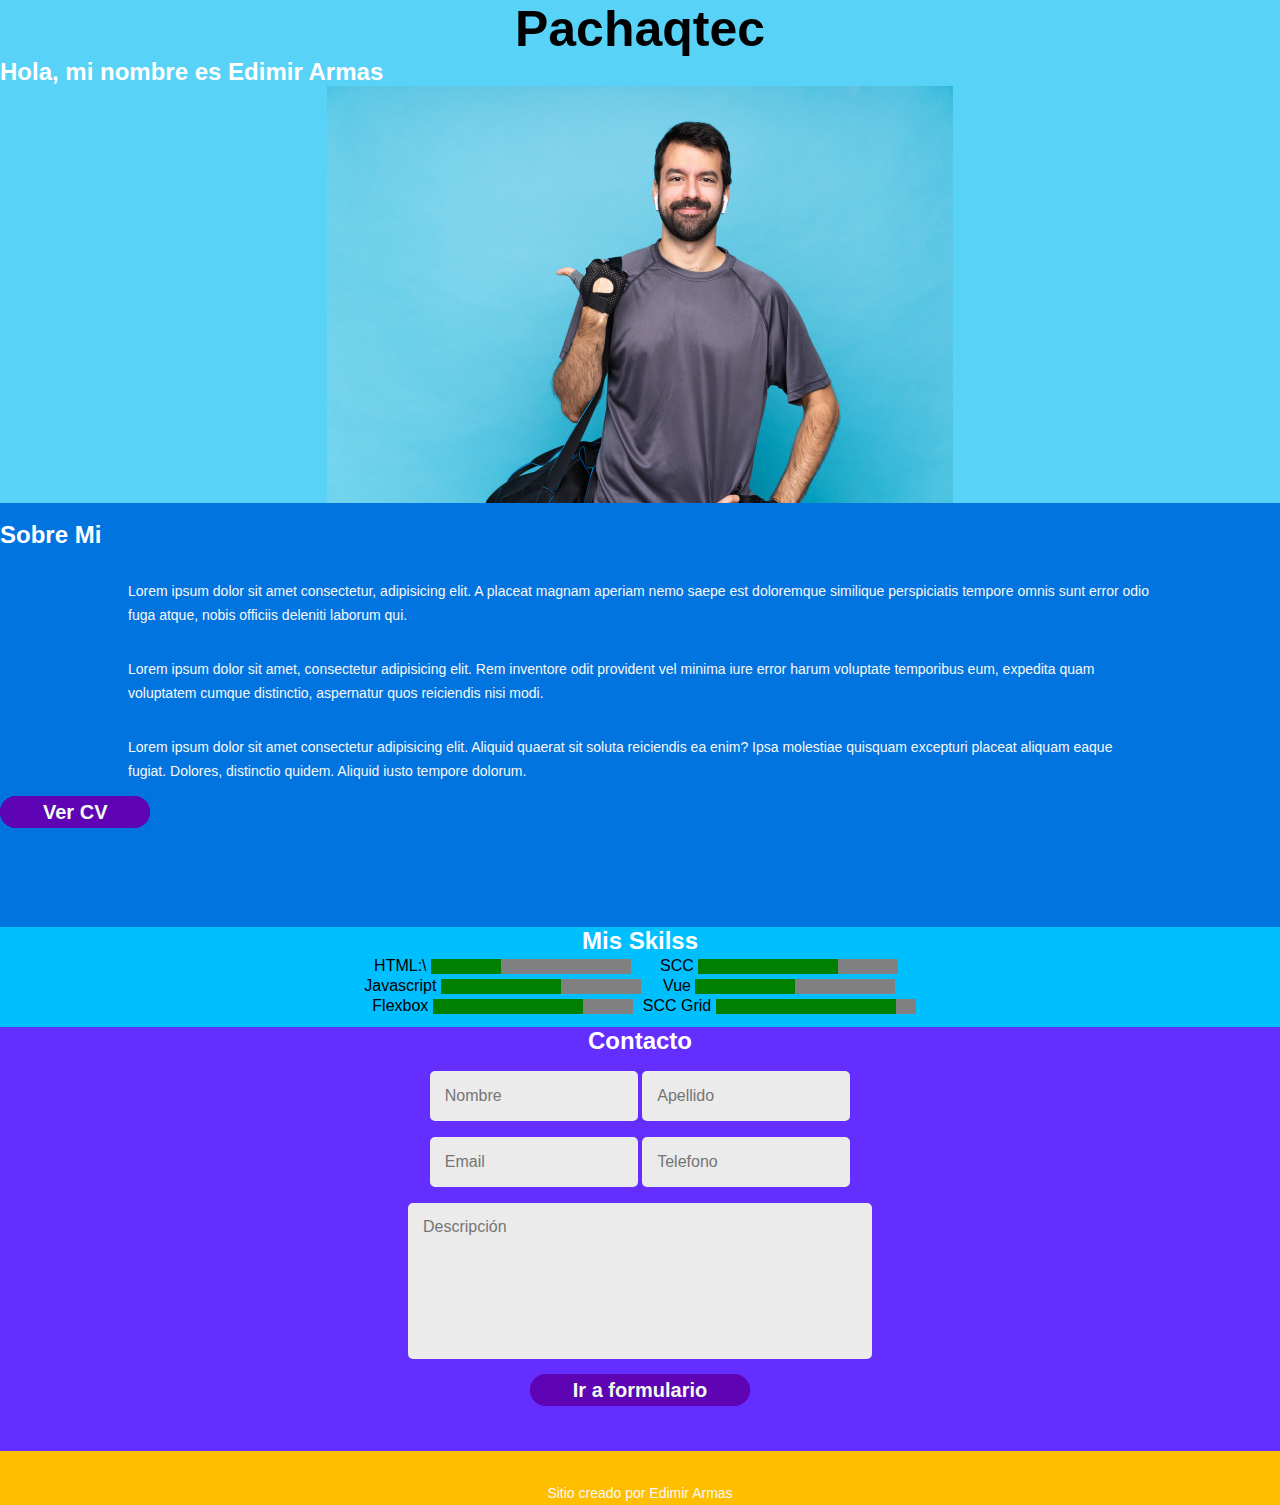
<file: index.html>
<!DOCTYPE html>
<html lang="en">
<head>
    <meta charset="UTF-8">
    <meta name="viewport" content="width=device-width, initial-scale=1.0">
    <link rel="stylesheet" href="./css/main.css">
    <title>Mi Portafolio</title>
</head>
          <!--cabezera de la agina web-->
    <header style="background-color: #58D3F7;">
        <h1>Pachaqtec</h1>
        <h2>Hola, mi nombre es Edimir Armas</h2>
        <figure>
            <img src="images/mifoto.jpg" alt="mi foto personal">
        </figure>
      </header>
      <main>
          <section style="background-color: #0174DF; height: 424px;">
            <br>
              <h2>Sobre Mi</h2>
              <p>Lorem ipsum dolor sit amet consectetur, adipisicing elit. A placeat magnam aperiam nemo saepe 
                  est doloremque similique perspiciatis tempore omnis sunt error odio fuga atque, nobis officiis 
                  deleniti laborum qui.
              </p>

               <p>
                Lorem ipsum dolor sit amet, consectetur adipisicing elit. Rem inventore odit provident vel minima 
                iure error harum voluptate temporibus eum, expedita quam voluptatem cumque distinctio, aspernatur 
                quos reiciendis nisi modi.
              </p>

                <p>Lorem ipsum dolor sit amet consectetur adipisicing elit. Aliquid quaerat sit soluta reiciendis
                     ea enim? Ipsa molestiae quisquam excepturi placeat aliquam eaque fugiat. Dolores, distinctio
                      quidem. Aliquid iusto tempore dolorum.
                </p>
                <br>
                <a href="cv.html">Ver CV</a>
          </section>
          <section style="text-align: center; background-color:#00BFFF; height: 100px;">
              <h2>Mis Skilss</h2>                
              <table border="0px" style="margin: 0 auto;" > 
                <tr>
                   <td>
                       <span>HTML:</span>\
                       <progress value="35" max="100"></progress>
                    </td>
                   <td>
                    <span for="">SCC</span>
                    <progress value="70" max="100"></progress>
                   </td>
                   
               </tr>
               <tr>
                   <td>
                    <span for="">Javascript</span>
                    <progress value="60" max="100"></progress>
                   </td>

                   <td>
                    <span for="">Vue</span>
                    <progress value="50" max="100"></progress>
                   </td>
                </tr>
                <tr>
                    <td>
                        <span for="">Flexbox</span>
                        <progress value="75" max="100"></progress>
                    </td>

                    <td>
                        <span for="">SCC Grid</span>
                        <progress value="90" max="100"></progress>
                    </td>
                </tr>
             </table>
              
          </section>
          <section style="text-align: center; background-color:#642EFE; height: 424px;">
            <div class="post">
                <div class="contact col-lg-6">
                    <div class="title">
                         <h2>Contacto</h2>
                    </div>
                    <form>
                        <div class="input-group">
                            <input type="text" placeholder="Nombre" />
                            <input type="text" placeholder="Apellido" />
                        </div>
                        <div class="input-group">
                            <input type="text" placeholder="Email" />
                            <input type="text" placeholder="Telefono" />
                        </div>
                        <div class="input-group">
                            <textarea name="" id="" cols="47" rows="7" placeholder="Descripción"></textarea>
                        </div>
                    </form>
                </div>
            </div>
			<a href="form.html">Ir a formulario</a>
          </section>
  
      </main>
      <footer style="text-align: center; background-color:#FFBF00">
       <P>Sitio creado por Edimir Armas</P>
      </footer>
<body>
    
</body>
</html>
</file>
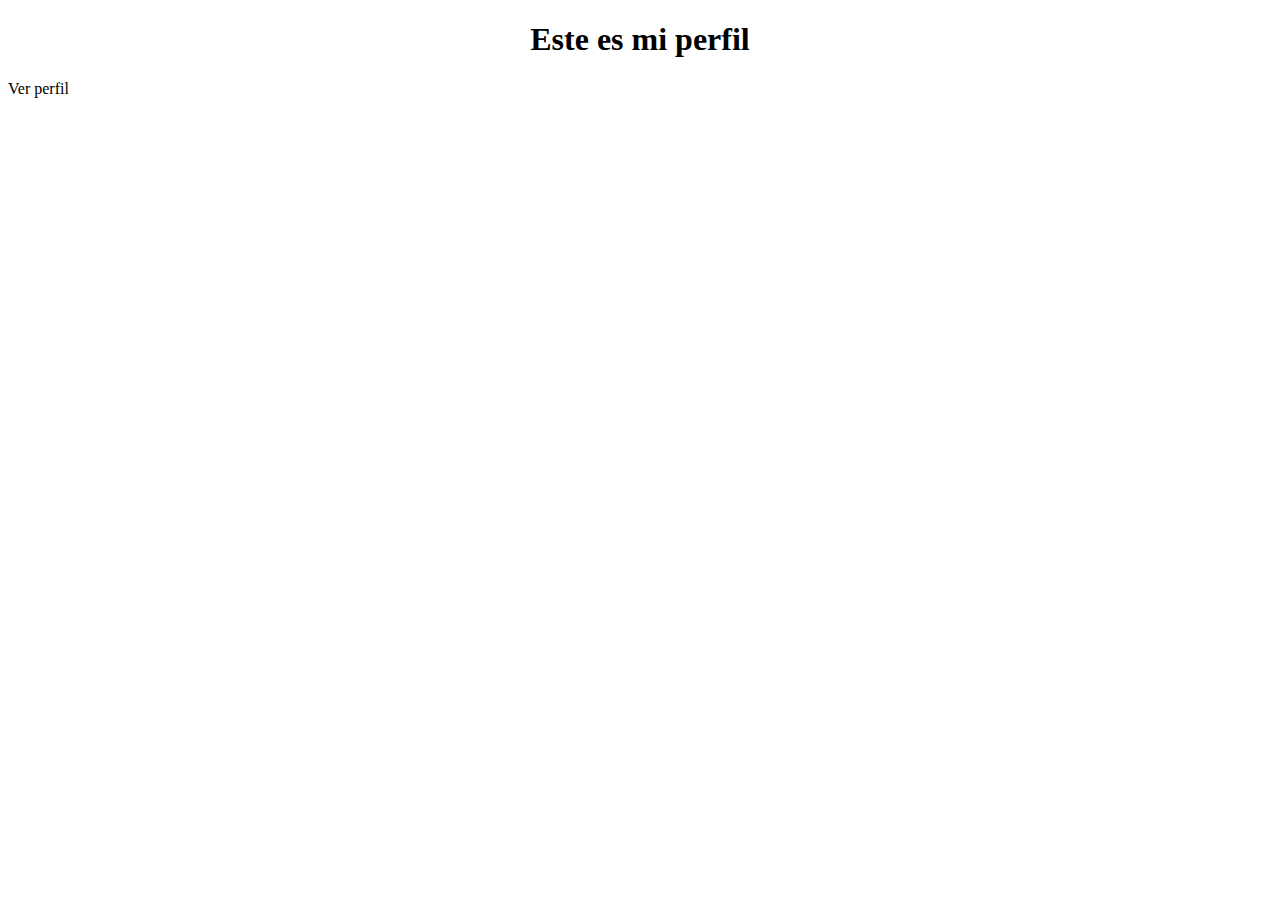
<file: cv.html>
<!DOCTYPE html>
<html lang="en">
<head>
    <meta charset="UTF-8">
    <meta name="viewport" content="width=device-width, initial-scale=1.0">
    <title>Document</title>
</head>
<body>
    <h1 style="text-align: center;">Este es mi perfil</h1>
    <p>Ver perfil</p>
    <p></p>
</body>
</html>
</file>
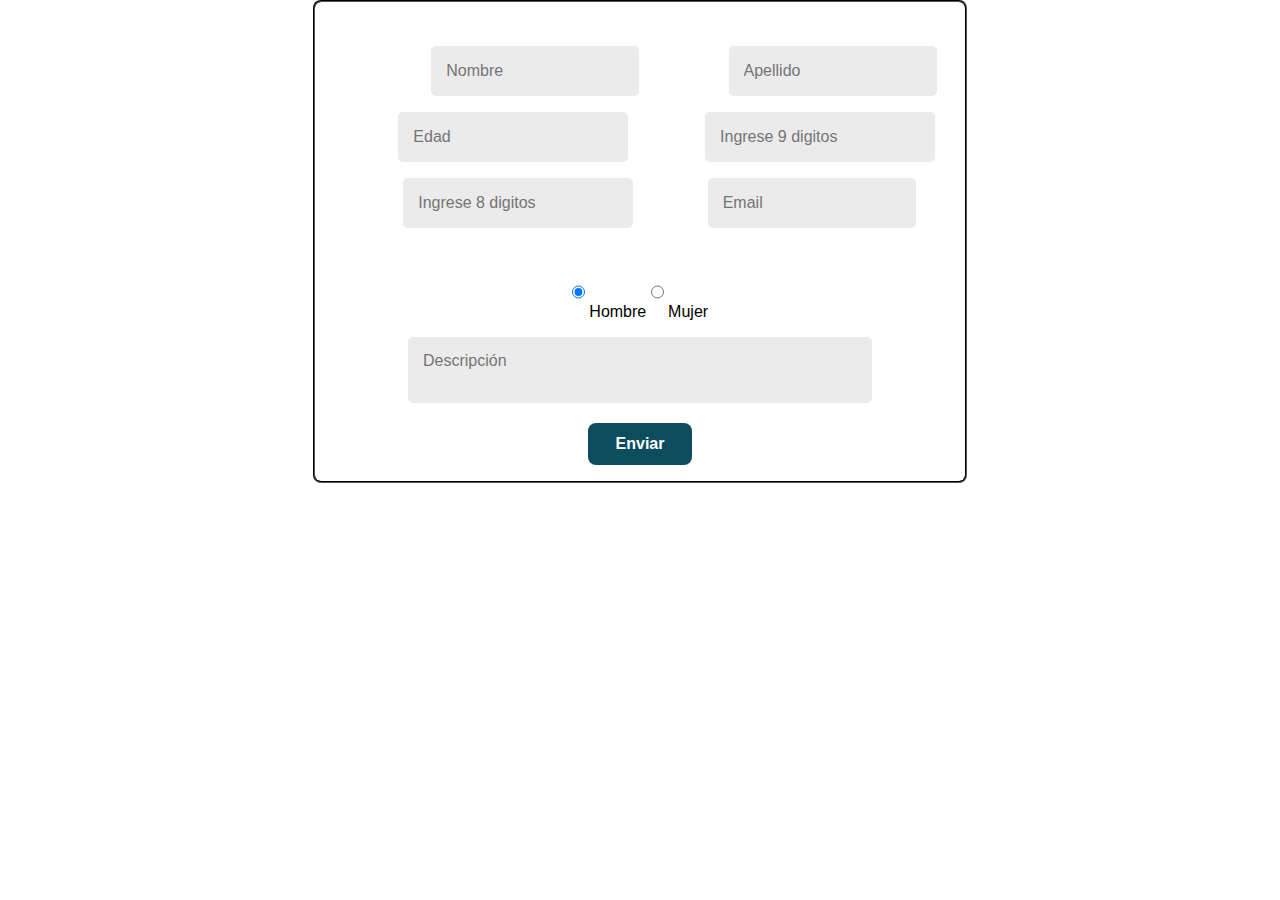
<file: form.html>
<!DOCTYPE html>
<html lang="en">
<head>
    <meta charset="UTF-8">
    <meta name="viewport" content="width=device-width, initial-scale=1.0">
    <title>Form</title>
    <link rel="stylesheet" href="./css/main.css">
</head>
<body>

    <!--Nombre, Apellido, Edad, Sexo, DNI, Email-->
    <fieldset>
        <div class="post">
            <div class="contact col-lg-6">
                <div class="title">
                     <h2>Formulario</h2>
                </div>
                <form style="text-align: center;">   
                    <div class="input-group">
                        <label for="nombre">Nombre: <label>
                        <input type="text" id="nombre" placeholder="Nombre" required pattern="[a-zA-Z]+" />
    
                        <label for="apellidos">Apellido</label>
                        <input type="text"  id="apellidos" placeholder="Apellido" required pattern="[a-zA-Z]+" />
                    </div>
                    <div class="input-group"> 
                        <label for="edad">Edad</label>
                        <input style="width: 200px;" type="number" id="edad" placeholder="Edad" min="18" max="80" required>
    
                        <label for="celular">Celular</label>
                        <input style="width: 200px;"  type="number" id="celular" placeholder="Ingrese 9 digitos"  pattern="[0-9]{9}" maxlength="9" required >                
                    </div>
                    <div class="input-group">
                        <label for="dni">DNI</label>
                        <input style="width: 200px;" type="number" id="dni" placeholder="Ingrese 8 digitos"  pattern="[0-9]{8}" maxlength="8"required >
    
                        <label for="correo">Correo</label>
                        <input type="email" id="correo" placeholder="Email" required>                    
                    </div>
                    
                    <div class="input-group">  
                        <label>Sexo:</label> <br>           
                            <input type="radio" name="sexo" value="hombre" checked="checked" required> Hombre
                            <input type="radio" name="sexo" value="mujer" required> Mujer                                    
                    </div>
                                 
                    <div class="input-group">
                        <textarea name="" id="" cols="47" maxlength="140"  placeholder="Descripción" required></textarea>
                    </div>
                    <button class="button-enviar" type="submit">Enviar</button>
                </form>
                
            </div>
        </div>

    </fieldset>
    
</body>
</html>
</file>
<file: css/main.css>
*{
    margin: 0;
    padding: 0;
    font-family:Helvetica;
    margin-left: auto;
    margin-right: auto;
}

footer{
    text-align: center;
}

h1{
    text-align: center;  
    font-kerning: none;
    font-weight: bold;
    font-size: 50px;
             
}

a{    
        text-decoration:none;
        font-weight: 600;
        font-size: 20px;
        color:#F2FBEF;
        padding-top:2px;
        padding-bottom:2px;
        padding-left:40px;
        padding-right:40px;
        background-color:#5F04B4;
        border-color: #5F04B4;
        border-width: 3px;
        border-style: solid;
        border-radius:35px;
       }

figure img {
    display: block;
    margin-left: auto;
    margin-right: auto;
  }

  

  progress[value] {
    -webkit-appearance: none;
    -moz-appearance: none;
    appearance: none;
    border: none;
    width: 200px;
    height: 15px;
    }


.post .contact form .input-group input {
    background: #ebebeb;
    border: 0;
    outline: 0;
    height: 50px;
    border-radius: 5px;
    padding: 0 15px;
    font-size: 16px;
    
}
.post .contact form .input-group textarea {
    background: #ebebeb;
    border: 0;
    outline: 0;
    border-radius: 5px;
    padding: 15px;
    font-size: 16px;
    
}


div{
    margin-bottom: 1em;
}

textarea {
    resize: none;
  }

  
  .button-enviar {
      background-color: #0B4C5F;
      border-radius: 8px;
      border:0px;
      padding: 12px 28px;
      color:white;
      font-weight: bold;
      font-size: 16px;}

h2{
    color:white;
    font-weight: bold;
    font-size: 45spx;
}


label{
    
    color:white;
    font-weight: bold;
    font-size: 20px;
}

fieldset{
    width: 650px; border-color: black; border-radius: 8px;
}

p {
    width: 80%;
    font-size: 14px;
    font-weight: normal;
    line-height: 24px;
    color: #f8f8f8;
    padding: 30px 0 0 0 ;
}
</file>
